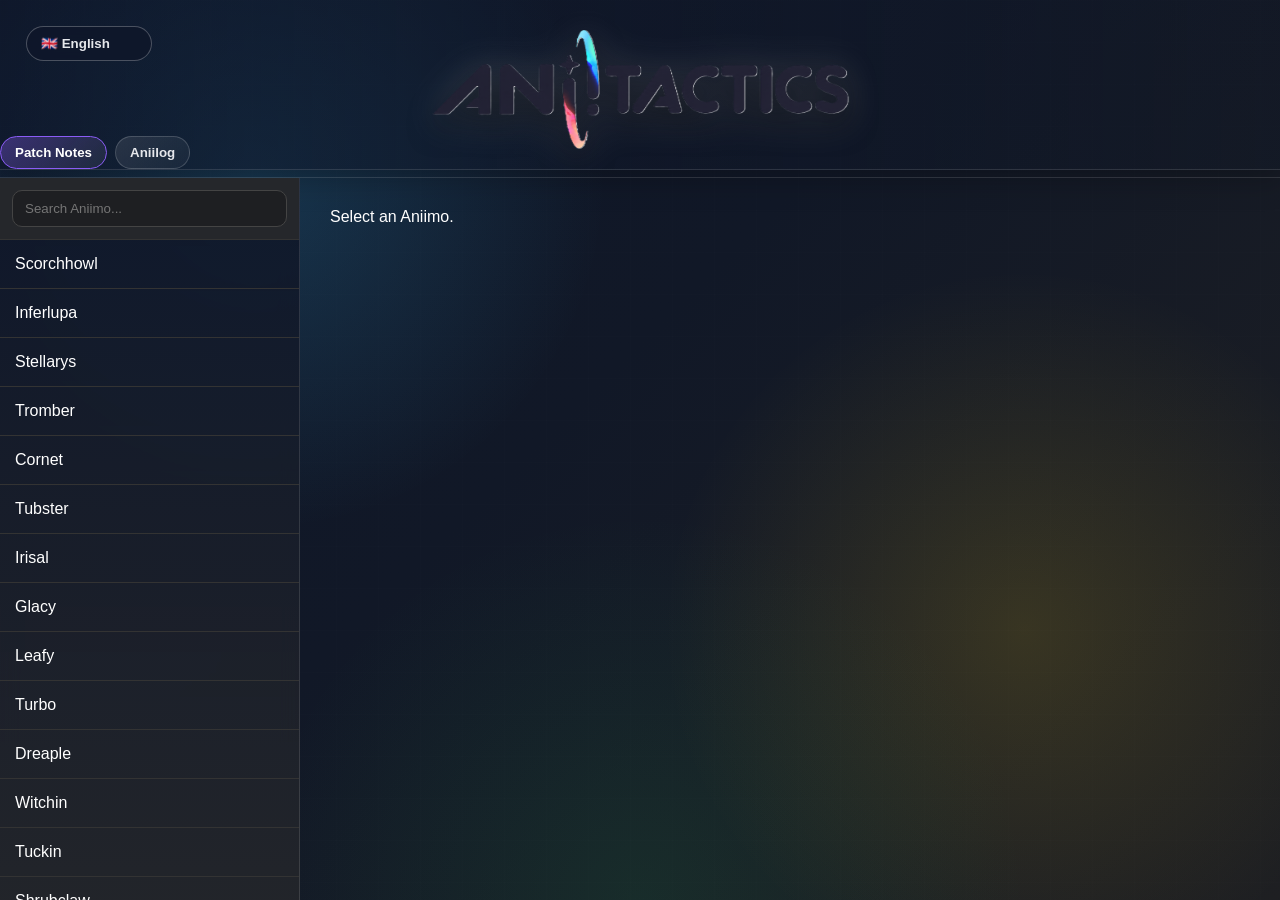
<file: index.html>
<!DOCTYPE html>
<html lang="fr">

<head>
  <meta charset="UTF-8">
  <meta name="viewport" content="width=device-width, initial-scale=1.0">

<title>Aniitactics</title>

  <link rel="stylesheet" href="style.css">
</head>

<body>
  
<button id="sidebarToggle" onclick="toggleSidebar()">
    ☰ Aniimos
</button>

<div id="sidebarOverlay" onclick="closeSidebar()"></div>
  
<div class="topbar">

<div class="heroLogo">
    <img src="images/aniitactics.png" alt="Aniitactics">
</div>
  
  <select id="languageSelect">
    <option value="en">🇬🇧 English</option>
    <option value="fr">🇫🇷 Français</option>
  </select>

</div>
<div class="viewSwitch">
<button id="patchViewButton" class="active" onclick="switchView('patch')">
    Patch Notes
</button>

<button id="aniilogViewButton" onclick="switchView('aniilog')">
    Aniilog
</button>
</div>
<main>

    <aside id="sidebar">

    <div class="searchBox">
        <input id="searchInput" type="text" placeholder="Search Aniimo...">
    </div>

    <div id="aniimoList">
        Loading...
    </div>

</aside>

<section id="content">
    <span id="defaultMessage">Select an Aniimo.</span>
</section>

</main>
<div id="aniilogModal" class="aniilogModal hidden">

    <div class="aniilogOverlay"></div>

    <div class="aniilogModalContent">
    </div>

</div>
<script src="typeIcons.js?v=2"></script>
<script src="roleIcons.js?v=2"></script>
<script src="lang.js?v=2"></script>
<script src="script.js?v=27"></script>

</body>
</html>
</file>
<file: style.css>
*{
    box-sizing:border-box;
}

body{
    margin:0;
    min-height:100vh;

    display:flex;
    flex-direction:column;
    color:white;
    font-family:Arial, sans-serif;

    background:
        radial-gradient(circle at 20% 20%, rgba(56,189,248,.18), transparent 28%),
        radial-gradient(circle at 80% 70%, rgba(250,204,21,.14), transparent 30%),
        radial-gradient(circle at 50% 100%, rgba(34,197,94,.10), transparent 35%),
        linear-gradient(135deg, #0f172a, #111827 45%, #1e1f22);
}

body::before{
    content:"";
    position:fixed;
    inset:0;
    pointer-events:none;
    opacity:.22;
    background-image:
        linear-gradient(rgba(255,255,255,.035) 1px, transparent 1px),
        linear-gradient(90deg, rgba(255,255,255,.035) 1px, transparent 1px);
    background-size:42px 42px;
}

main{
    display:flex;
    flex:1;
    min-height:0;
}

.heroLogo{
    position:absolute;
     left:50%;
    top:50%;
    transform:translate(-50%,-45%);
    width:auto;
    margin:0;
    z-index:5;
}

.heroLogo img{
    width:430px;
    height:auto;
    max-width:40vw;

    filter:
        drop-shadow(0 12px 14px rgba(0,0,0,.55))
        drop-shadow(0 0 18px rgba(255,255,255,.18));
}

#sidebar{
    width:300px;
    overflow-y:auto;
    border-right:1px solid rgba(255,255,255,.12);
    background:linear-gradient(180deg, rgba(15,23,42,.92), rgba(37,39,43,.86));
    backdrop-filter:blur(10px);
}

#content{

    flex:1;
    padding:30px;
    overflow-y:auto;
    overflow-x:visible;
}

.aniimoButton{
    padding:15px;
    cursor:pointer;
    border-bottom:1px solid #333;
    transition:.2s;
}

.aniimoButton:hover{
    background:#3b82f6;
}

.aniimoButton.active{
    background:#3b82f6;
    border-left:4px solid #facc15;
    font-weight:bold;
}

.searchBox{
    padding:12px;
    border-bottom:1px solid #333;
    background:#25272b;
    position:sticky;
    top:0;
    z-index:2;
}

#searchInput{
    width:100%;
    padding:10px 12px;
    border-radius:10px;
    border:1px solid #444;
    background:#1e1f22;
    color:white;
    outline:none;
}

#searchInput:focus{
    border-color:#3b82f6;
}

.aniimoCard{
      overflow:visible;
    width:100%;
    max-width:1500px;
    animation:slideFadeIn .22s ease both;
    --accent:#3b82f6;
      position:relative;

}

.infoCard{
    overflow:hidden;
}

.infoCard > .patchCard,
.infoCard > .infoCardItem{
    width:100%;
}

.entityGrid{
    display:grid;
    grid-template-columns:repeat(auto-fit, minmax(360px, 520px));
    gap:18px;
    align-items:start;
}

.entityGrid .patchCard,
.entityGrid .infoCardItem{
    width:100%;
    margin-top:0;
}

@media (max-width:760px){
    .entityGrid{
        grid-template-columns:1fr;
    }
}

@media (max-width:700px){
    .infoCard:has(.patchCard){
        grid-template-columns:1fr;
    }

    .heroCard{
        flex-direction:column;
    }

    .loadoutDetails{
        width:100%;
    }
}

@keyframes slideFadeIn{
    from{
        opacity:0;
        transform:translateX(18px);
    }

    to{
        opacity:1;
        transform:translateX(0);
    }
}

/* Couleurs d’accent selon le type principal */
.accent-fire{ --accent:#ff7849; }
.accent-water{ --accent:#57a9ff; }
.accent-grass{ --accent:#66d67b; }
.accent-ice{ --accent:#8de9ff; }
.accent-light{ --accent:#ffd93d; }
.accent-dark{ --accent:#a96cff; }
.accent-lightning{ --accent:#ffe680; }
.accent-wind{ --accent:#7fffd4; }
.accent-earth{ --accent:#c9b27b; }
.accent-ground{ --accent:#c9b27b; }

.heroCard{
    position:relative;
    z-index:10;
    overflow:visible;
    display:flex;
    gap:25px;
    border:1px solid var(--accent);
    border-radius:18px;
    padding:25px;
    margin-bottom:20px;
    transition:.25s;
    align-items:stretch;
    justify-content:space-between;

    background:
        linear-gradient(
            135deg,
            color-mix(in srgb, var(--accent) 10%, transparent),
            transparent 45%
        ),
        #2d2f34;

    box-shadow:0 0 22px color-mix(in srgb, var(--accent) 20%, transparent);
}
.heroCard h2{
    font-family:"Outfit", sans-serif;
    font-size:42px;
    font-weight:700;
    margin:0;
    letter-spacing:-0.5px;
}
.portraitPlaceholder{
    width:200px;
    height:200px;
    border-radius:18px;
    background:#1e1f22;
    border:1px dashed #666;
    display:flex;
    align-items:center;
    justify-content:center;
    color:#aaa;
}

.portraitBox{
    width:150px;
    height:150px;
    border-radius:18px;
    background:#1e1f22;
    border:1px solid #444;
    display:flex;
    align-items:center;
    justify-content:center;
    overflow:hidden;
    flex-shrink:0;
}

.portraitBox img{
    width:100%;
    height:100%;
    object-fit:contain;
    object-position:center;
    display:block;
    padding:8px;
}

.subtitle{
    color:#aaa;
}

.infoCard{
    position:relative;
    z-index:1;
    background:#25272b;
    border:1px solid #3a3d44;
    border-radius:16px;
    padding:20px;
    margin-bottom:18px;
}

.infoCard h3{
    font-family:"Outfit", sans-serif;
    color:white;
    padding-left:18px;
    position:relative;
    font-size:26px;
    font-weight:600;
    letter-spacing:.4px;
    text-shadow:0 0 10px color-mix(in srgb, var(--accent) 45%, transparent);
}

.infoCard h3::before{
    content:"";
    position:absolute;
    left:0;
    top:50%;
    transform:translateY(-50%);
    width:4px;
    height:22px;
    border-radius:999px;
    background:var(--accent);
    box-shadow:0 0 10px var(--accent);
}

.statsGrid{
    display:grid;
    grid-template-columns:repeat(auto-fit, minmax(130px, 1fr));
    gap:12px;
}

.statBox{
    position:relative;
    background:#1e1f22;
    border:1px solid #3a3d44;
    border-radius:12px;
    padding:14px;

    display:flex;
    flex-direction:column;
    align-items:center;
    text-align:center;
}

.statBox.buff{
    border-color:#4ade80;
}

.statBox.nerf{
    border-color:#f87171;
}

.statLabel{
    display:block;
    color:#aaa;
    font-size:12px;
    margin-bottom:6px;
}

.statValue{
    font-weight:bold;
}

.statBadge{
    position:absolute;
    top:10px;
    right:10px;
    font-size:12px;
    padding:3px 7px;
    border-radius:999px;
    background:#2b2d31;
    color:white;
}

.statBox.buff .statBadge{
    color:#4ade80;
}

.statBox.nerf .statBadge{
    color:#f87171;
}

.statCompare{
    display:flex;
    flex-direction:row;
    align-items:center;
    justify-content:center;
    gap:8px;
    font-weight:bold;
}

.oldValue{
    color:#60a5fa;
}

.statArrow{
    color:#aaa;
    font-size:14px;
}

.newValue{
    color:#fb923c;
}

.singleStatValue{
    display:block;
    font-weight:bold;
    margin-top:6px;
}

.textBlock{
    background:#1e1f22;
    border:1px solid #333;
    border-radius:12px;
    padding:14px;
    margin-top:12px;
}

.textBlock h4{
    margin:0 0 8px 0;
    color:#9cc7ff;
}

.textBlock p{
    margin:0;
    line-height:1.4;
    white-space:pre-line;
}

.oldBlock{
    border-left:4px solid #64748b;
    opacity:.82;
}

.oldBlock h4{
    color:#94a3b8;
}

.newBlock{
    border:2px solid #facc15;
    background:linear-gradient(
        90deg,
        rgba(250,204,21,.12),
        #1e1f22
    );
    box-shadow:0 0 18px rgba(250,204,21,.08);
}

.newBlock h4{
    color:#facc15;
}

.summaryGrid{
    display:flex;
    flex-wrap:wrap;
    gap:10px;
}

.summaryItem{
    background:#1e1f22;
    border:1px solid #3a3d44;
    border-radius:999px;
    padding:8px 12px;
    font-weight:bold;
}

.summaryItem.buff{
    border-color:#22c55e;
    color:#86efac;
}

.summaryItem.nerf{
    border-color:#ef4444;
    color:#fca5a5;
}

.summaryItem.new{
    border-color:#facc15;
    color:#fde047;
}

.summaryItem.role{
    border-color:#3b82f6;
    color:#93c5fd;
}

.summaryItem.type{
    border-color:#a855f7;
    color:#d8b4fe;
}

.summaryItem.form{
    border-color:#fb923c;
    color:#fdba74;
}

.summaryItem.prismana{
    border-color:#06b6d4;
    color:#67e8f9;
}

.summaryItem.spell{
    border-color:#38bdf8;
    color:#7dd3fc;
}

.summaryItem.ultimate{
    border-color:#f97316;
    color:#fdba74;
}

.typeBadges,
.roleBadges{
    display:inline-flex;
    gap:6px;
    margin-left:8px;
    vertical-align:middle;
}

.typeBadge,
.roleBadge{
    display:inline-flex;
    align-items:center;
    gap:5px;
    font-size:13px;
    padding:4px 9px;
    border-radius:999px;
    background:#1e1f22;
    border:1px solid #666;
    color:#ddd;
    transition:.2s;
}

.typeBadge:hover,
.roleBadge:hover{
    transform:translateY(-2px);
    box-shadow:0 0 10px rgba(255,255,255,.2);
}

.typeBadge img,
.roleBadge img{
    width:18px;
    height:18px;
    object-fit:contain;
}

.type-fire{
    border-color:#ef4444;
    color:#fca5a5;
}

.type-water{
    border-color:#38bdf8;
    color:#7dd3fc;
}

.type-grass{
    border-color:#22c55e;
    color:#86efac;
}

.type-ice{
    border-color:#67e8f9;
    color:#a5f3fc;
}

.type-light{
        border-color:#f59e0b;
    color:#fcd34d;
}

.type-dark{
    border-color:#a855f7;
    color:#d8b4fe;
}

.type-lightning{
    border-color:#facc15;
    color:#fde047;
}

.type-wind{
    border-color:#2dd4bf;
    color:#99f6e4;
}

.type-earth{
    border-color:#c9b27b;
    color:#fde68a;
}

.role-dps{
    border-color:#ef4444;
    color:#fca5a5;
}

.role-break{
    border-color:#38bdf8;
    color:#7dd3fc;
}

.role-support{
    border-color:#22c55e;
    color:#86efac;
}

.role-heal{
    border-color:#a855f7;
    color:#d8b4fe;
}

.role-regen{
    border-color:#a855f7;
    color:#d8b4fe;
}
.patchChanges{
    display:grid;
    grid-template-columns:repeat(auto-fit, minmax(180px, 1fr));
    gap:12px;
    margin-top:12px;
}

.changeCard{
    background:rgba(255,255,255,.04);
    border:1px solid rgba(255,255,255,.1);
    border-radius:12px;
    padding:12px;
}

.changeLabel{
    font-size:.8rem;
    opacity:.75;
    margin-bottom:8px;
}

.changeValues{
    display:flex;
    align-items:center;
    gap:8px;
    font-weight:700;
}

.descriptionCompare{
    display:grid;
    grid-template-columns:1fr 1fr;
    gap:14px;
    margin-top:14px;
}

.descriptionCard{
    background:rgba(255,255,255,.04);
    border:1px solid rgba(255,255,255,.1);
    border-radius:12px;
    padding:14px;
}

.descriptionCard h5{
    margin:0 0 8px;
    font-size:.8rem;
    text-transform:uppercase;
    opacity:.65;
    letter-spacing:.04em;
}

.descriptionCard p{
    margin:0;
    line-height:1.45;
}

.oldDescription{
    border-color:rgba(148,163,184,.45);
}

.newDescription{
    border-color:rgba(96,165,250,.5);
}
.changeCard.buff{
    border-color:rgba(74,222,128,.65);
    background:linear-gradient(135deg, rgba(74,222,128,.12), rgba(255,255,255,.03));
}

.changeCard.nerf{
    border-color:rgba(248,113,113,.65);
    background:linear-gradient(135deg, rgba(248,113,113,.12), rgba(255,255,255,.03));
}

.changeCard.neutral{
    border-color:rgba(96,165,250,.65);
    background:linear-gradient(135deg, rgba(96,165,250,.12), rgba(255,255,255,.03));
}

.changeCard.buff .newValue{
    color:#4ade80;
}

.changeCard.nerf .newValue{
    color:#fb7185;
}

.changeCard.neutral .newValue{
    color:#60a5fa;
}

.changeCard.buff .changeLabel::before{
    content:"▲ ";
    color:#4ade80;
}

.changeCard.nerf .changeLabel::before{
    content:"▼ ";
    color:#fb7185;
}

.changeCard.neutral .changeLabel::before{
    content:"◆ ";
    color:#60a5fa;
}
    .patchCard:hover{

    transform:translateY(-3px);

}
.patchCard.oldBlock:hover{

    box-shadow:
        0 0 20px rgba(239,68,68,.22);

}

.patchCard.modifiedBlock:hover{

    box-shadow:
        0 0 20px rgba(59,130,246,.22);

}

.patchCard.newBlock:hover{

    box-shadow:
        0 0 20px rgba(34,197,94,.22);

}
.patchCard.oldBlock .patchTitle{

    color:#ffb4b4;

}

.patchCard.modifiedBlock .patchTitle{

    color:#8ec5ff;

}

.patchCard.newBlock .patchTitle{

    color:#8df0ae;

}
.patchBadge{

    font-size:.78rem;
    font-weight:800;
    letter-spacing:.08em;
    text-transform:uppercase;

    padding:7px 13px;
    border-radius:999px;

    box-shadow:0 0 14px rgba(0,0,0,.25);
}
.patchBadge.oldBlock{

    background:rgba(239,68,68,.24);
    color:#fca5a5;
    border:1px solid rgba(252,165,165,.45);

}

.patchBadge.modifiedBlock{
    background:rgba(59,130,246,.24);
    color:#93c5fd;
    border:1px solid rgba(147,197,253,.45);

}

.patchBadge.newBlock{

    background:rgba(34,197,94,.24);
    color:#86efac;
    border:1px solid rgba(134,239,172,.45);

}

.patchCard{
    background:#26282d;
    border:1px solid rgba(255,255,255,.08);
    border-radius:18px;
    padding:18px;
    margin-top:18px;
    transition:.25s;
}

.patchHeader{
    display:flex;
    justify-content:space-between;
    align-items:center;
    gap:12px;
    margin-bottom:12px;
}

.patchTitle{
    display:flex;
    align-items:center;
    gap:12px;

    font-size:1.28rem;
    font-weight:800;
    color:#ffffff;
    text-shadow:0 0 12px rgba(255,255,255,.16);
}

.patchBadge{
    font-size:.72rem;
    text-transform:uppercase;
    letter-spacing:.06em;
    padding:5px 9px;
    border-radius:999px;
    background:rgba(255,255,255,.08);
}

.patchBadge.modifiedBlock{
    color:#60a5fa;
}

.patchBadge.newBlock{
    color:#4ade80;
}

.patchBadge.oldBlock{
    color:#fb7185;
}

.patchCard.oldBlock{

    background:
        linear-gradient(
            135deg,
            rgba(239,68,68,.12),
            rgba(239,68,68,.04)
        );

    border-color:rgba(239,68,68,.45);

}

.patchCard.modifiedBlock{

    background:
        linear-gradient(
            135deg,
            rgba(59,130,246,.12),
            rgba(59,130,246,.04)
        );

    border-color:rgba(59,130,246,.45);

}

.patchCard.newBlock{

    background:
        linear-gradient(
            135deg,
            rgba(34,197,94,.12),
            rgba(34,197,94,.04)
        );

    border-color:rgba(34,197,94,.45);

}

.patchBody p{
    margin:0;
    line-height:1.45;
}
.patchTitle{
    display:flex;
    align-items:center;
    gap:10px;
}

.entityIcon{
    width:38px;
    height:38px;
    object-fit:contain;
    flex-shrink:0;

    filter:drop-shadow(0 0 8px rgba(255,255,255,.18));
}
.patchChanges{
    margin-top:18px;
    margin-bottom:14px;
}

.changeCard{
    padding:14px;
    border-radius:14px;
}

.changeLabel{
    font-size:.85rem;
    font-weight:700;
    opacity:1;
}

.changeValues{
    margin-top:6px;
    font-size:1.08rem;
}

.changeCard.buff{
    background:linear-gradient(135deg, rgba(34,197,94,.18), rgba(34,197,94,.04));
    box-shadow:inset 0 0 18px rgba(34,197,94,.08);
}

.changeCard.nerf{
    background:linear-gradient(135deg, rgba(239,68,68,.18), rgba(239,68,68,.04));
    box-shadow:inset 0 0 18px rgba(239,68,68,.08);
}

.changeCard.neutral{
    background:linear-gradient(135deg, rgba(59,130,246,.18), rgba(59,130,246,.04));
    box-shadow:inset 0 0 18px rgba(59,130,246,.08);
}
.descriptionCompare{
    margin-top:18px;
}

.descriptionCard{
    opacity:.82;
    background:rgba(255,255,255,.025);
}

.descriptionCard h5{
    color:#cbd5e1;
    opacity:.65;
}

.descriptionCard p{
    color:#d1d5db;
    font-size:.95rem;
}

.descriptionText,
.tooltipUpgradeText{
    white-space:pre-line;
}
.tooltipUpgrade{
    margin-top:14px;
    padding-top:12px;
    border-top:1px solid rgba(255,255,255,.14);
}

.tooltipUpgradeTitle{
    margin-bottom:6px;

    font-family:"Outfit", sans-serif;
    font-weight:700;

    color:#facc15;
}

.tooltipUpgradeText{
    line-height:1.5;
    color:rgba(255,255,255,.88);
}

.removedDescription{
    color:#a5adb8;
    opacity:.78;
    line-height:1.55;
}
.oldBlock{
    opacity:.88;
}

.oldBlock .patchTitle{
    color:#d6d9df;
}

.oldBlock .entityIcon{
    filter:grayscale(100%) brightness(.9);
}

.oldBlock .removedDescription{
    color:#a3acb7;
}

.loadoutPreview{
    display:flex;
    align-items:center;
    gap:10px;
    margin-top:14px;
    flex-wrap:wrap;
    font-size:13px;
    font-weight:400;
}

.loadoutGroup{
    display:flex;
    align-items:center;
    gap:8px;
}

.loadoutSeparator{
    width:1px;
    height:34px;
    background:rgba(255,255,255,.18);
}

.loadoutIcon{
    position:relative;
    width:42px;
    height:42px;
    border-radius:10px;
    background:#111827;
    border:1px solid rgba(255,255,255,.18);
    display:flex;
    align-items:center;
    justify-content:center;
    cursor:help;
    flex-shrink:0;
}

.loadoutIcon img{
    width:34px;
    height:34px;
    object-fit:contain;
    display:block;
}

.loadoutIcon:hover{
    transform:translateY(-2px);
    box-shadow:0 0 14px rgba(255,255,255,.18);
}

.heroMain{
    display:flex;
    align-items:center;
    gap:25px;
    min-width:0;
}

.loadoutDetails{
    position:absolute;
    top:20px;
    right:62px;

    width:330px;
    max-height:calc(100% - 40px);
    overflow-y:auto;

    padding:16px;
    border-radius:16px;

    background:rgba(17,24,39,.97);
    border:1px solid rgba(255,255,255,.16);

    box-shadow:
        0 18px 38px rgba(0,0,0,.42),
        inset 0 0 18px rgba(255,255,255,.04);

    font-size:13px;
    line-height:1.45;

    opacity:0;
    visibility:hidden;
    transform:translateY(8px) scale(.98);

    transition:
        opacity .18s ease,
        transform .18s ease,
        visibility .18s ease;

    z-index:30;
}

.loadoutDetails.isVisible{
    opacity:1;
    visibility:visible;
    transform:translateY(0) scale(1);
}

.loadoutDetailsEmpty{
    color:#94a3b8;
    font-style:italic;
}

.loadoutDetails p{
    margin:10px 0 0;
    color:#d1d5db;
}

.formTabs{
    display:flex;
    gap:8px;
    margin:12px 0 18px;
    flex-wrap:wrap;
}

.formTabs button{
    font-family:"Outfit", sans-serif;
    font-weight:600;
    color:#e5e7eb;

    background:linear-gradient(135deg, rgba(255,255,255,.10), rgba(255,255,255,.03));
    border:1px solid rgba(255,255,255,.18);
    border-radius:999px;

    padding:8px 14px;
    cursor:pointer;
    transition:.2s;
}

.formTabs button:hover,
#languageSelect:hover{
    transform:translateY(-2px);
    border-color:var(--accent);
    box-shadow:0 0 14px color-mix(in srgb, var(--accent) 35%, transparent);
}

.formTabs button.active{
    color:white;
    border-color:var(--accent);
    background:linear-gradient(
        135deg,
        color-mix(in srgb, var(--accent) 30%, transparent),
        rgba(255,255,255,.06)
    );
    box-shadow:0 0 18px color-mix(in srgb, var(--accent) 35%, transparent);
}

#languageSelect{
    background-color:#111827;
    position:absolute;
    left:26px;
    top:26px;
}
.effectTags{
    display:flex;
    flex-wrap:wrap;
    gap:6px;
    margin:8px 0 10px;
}

.effectTag{
    display:inline-flex;
    align-items:center;
    gap:5px;

    font-size:12px;
    font-weight:700;
    padding:4px 8px;
    border-radius:999px;

    background:rgba(255,255,255,.06);
    border:1px solid rgba(255,255,255,.14);
    color:#e5e7eb;
}

.effectTagIcon{
    font-size:13px;
}

.effectTag-bonus{
    border-color:rgba(74,222,128,.55);
    color:#86efac;
}

.effectTag-malus{
    border-color:rgba(248,113,113,.55);
    color:#fca5a5;
}

.effectTag-heal{
    border-color:rgba(34,197,94,.55);
    color:#bbf7d0;
}

.effectTag-shield{
    border-color:rgba(96,165,250,.55);
    color:#bfdbfe;
}

.effectTag-control{
    border-color:rgba(168,85,247,.55);
    color:#e9d5ff;
}

.effectTag-regen_ep{
    border-color:rgba(250,204,21,.55);
    color:#fef08a;
}

.viewSwitch{
    display:flex;
    gap:8px;
    align-items:center;

    margin-top:-34px;
    padding:0 0 12px;
    padding-bottom:8px;
    background:transparent;
    border-bottom:1px solid rgba(255,255,255,.12);

    position:relative;
    z-index:3;
}

.viewSwitch button{
    font-family:"Outfit", sans-serif;
    font-weight:700;
    color:#e5e7eb;
    background:linear-gradient(135deg, rgba(255,255,255,.10), rgba(255,255,255,.03));
    border:1px solid rgba(255,255,255,.18);
    border-radius:999px;
    padding:8px 14px;
    cursor:pointer;
    transition:.2s;
}

.viewSwitch button:hover{
    transform:translateY(-2px);
    border-color:#8b5cf6;
    box-shadow:0 0 14px rgba(139,92,246,.35);
}

.viewSwitch button.active{
    color:white;
    border-color:#8b5cf6;
    background:linear-gradient(135deg, rgba(139,92,246,.35), rgba(255,255,255,.06));
}
.aniilogGrid{
    display:grid;
    grid-template-columns:repeat(auto-fill, minmax(220px, 1fr));
    gap:18px;
    margin-top:20px;
}

.aniilogCard{
    background:#1e1f22;
    border:1px solid rgba(255,255,255,.12);
    border-radius:18px;
    padding:18px;
    cursor:pointer;
    transition:.2s;
    min-height:300px;
}

.aniilogPortrait{
    height:170px;
    background:#111827;
    border-radius:14px;
    display:flex;
    align-items:center;
    justify-content:center;
    margin-bottom:14px;
    overflow:hidden;
}

.aniilogPortrait img{
    width:100%;
    height:100%;
    object-fit:contain;
    padding:10px;
}

.aniilogMeta{
    display:flex;
    flex-wrap:wrap;
    gap:7px;
    justify-content:center;
    align-items:center;
}

.aniilogMeta .typeBadges,
.aniilogMeta .roleBadges{
    margin-left:0;
    display:flex;
    flex-wrap:wrap;
    gap:6px;
}

.aniilogFilters{
    margin:18px 0 22px;
    padding:16px;
    border-radius:18px;
    background:rgba(17,24,39,.55);
    border:1px solid rgba(255,255,255,.12);
}

.aniilogFilterHeader{
    margin-bottom:14px;
}

.aniilogFilterGroup{
    margin-top:14px;
}

.aniilogFilterTitle{
    font-family:"Outfit", sans-serif;
    font-weight:700;
    margin-bottom:8px;
    color:#e5e7eb;
}

.aniilogFilterButtons{
    display:flex;
    flex-wrap:wrap;
    gap:8px;
}

.aniilogFilterButton,
.aniilogFilterReset{
    font-family:"Outfit", sans-serif;
    font-weight:700;
    color:#e5e7eb;
    background:linear-gradient(135deg, rgba(255,255,255,.10), rgba(255,255,255,.03));
    border:1px solid rgba(255,255,255,.18);
    border-radius:999px;
    padding:7px 12px;
    cursor:pointer;
    transition:.2s;
}

.aniilogFilterButton:hover,
.aniilogFilterReset:hover{
    transform:translateY(-2px);
    border-color:#8b5cf6;
    box-shadow:0 0 14px rgba(139,92,246,.35);
}

.aniilogFilterButton.active{
    color:white;
    border-color:#8b5cf6;
    background:linear-gradient(135deg, rgba(139,92,246,.35), rgba(255,255,255,.06));
}
.topbar{
    position:relative;
    z-index:2;
    overflow:hidden;

    min-height:170px;
padding:18px 25px 42px;

    display:flex;
    flex-direction:column;
    justify-content:center;
    align-items:center;
    gap:18px;

    background:
        linear-gradient(90deg, rgba(15,23,42,.62), rgba(17,24,39,.32)),
        url("https://drive.google.com/thumbnail?id=1Iw_8spc_5hsAVtveJaHa4sZqRWjgNpF9&sz=w1600");

    background-size:cover;
    background-position:center 18%;
    border-bottom:1px solid rgba(255,255,255,.12);
    box-shadow:0 8px 30px rgba(0,0,0,.25);
}

.topbar > *{
    position:relative;
    z-index:2;
}

.viewSwitch,
#sidebar,
#content{
    position:relative;
    z-index:2;
}

body::before,
body::after,
main::before,
main::after{
    pointer-events:none;
}

.aniilogFiltersPanel{
    margin:18px 0 22px;
    border-radius:18px;
    background:rgba(17,24,39,.55);
    border:1px solid rgba(255,255,255,.12);
    overflow:hidden;
}

.aniilogFiltersPanel summary{
    list-style:none;
    cursor:pointer;
    padding:14px 16px;
    font-family:"Outfit", sans-serif;
    font-weight:700;
    display:flex;
    justify-content:space-between;
    align-items:center;
    transition:.2s ease;
}

.aniilogFiltersPanel summary::-webkit-details-marker{
    display:none;
}

.filterCount{
    min-width:26px;
    height:26px;
    border-radius:999px;
    display:inline-flex;
    align-items:center;
    justify-content:center;
    background:rgba(139,92,246,.35);
    border:1px solid rgba(167,139,250,.65);
}

.aniilogFiltersPanel.animating{
    overflow:hidden;
}

.aniilogFiltersPanel .aniilogFilters{
    margin:0;
    border:0;
    border-top:1px solid rgba(255,255,255,.10);
    border-radius:0;
    background:transparent;

    max-height:0;
    opacity:0;
    overflow:hidden;

    padding-top:0;
    padding-bottom:0;

    transition:
        max-height .28s ease,
        opacity .2s ease,
        padding .28s ease;
}

.aniilogFiltersPanel[open] .aniilogFilters{
    max-height:900px;
    opacity:1;

    padding-top:16px;
    padding-bottom:16px;
}

.aniilogFiltersPanel[open] summary{
    background:rgba(255,255,255,.035);
}


.aniilogHero{
    display:flex;
    justify-content:space-between;
    align-items:center;
    gap:20px;
    margin:-4px -4px 20px;
    padding:22px;
    border-radius:22px;

    background:
        radial-gradient(circle at 15% 20%, rgba(96,165,250,.30), transparent 28%),
        radial-gradient(circle at 80% 30%, rgba(250,204,21,.22), transparent 26%),
        radial-gradient(circle at 50% 100%, rgba(34,197,94,.18), transparent 35%),
        linear-gradient(135deg, rgba(59,130,246,.22), rgba(139,92,246,.18));
    border:1px solid rgba(255,255,255,.16);
    box-shadow:0 18px 40px rgba(0,0,0,.22);
}

.aniilogHero h3{
    margin:0 0 8px;
    padding:0;
    font-size:34px;
}

.aniilogHero h3::before{
    display:none;
}

.aniilogHero p{
    margin:0;
    color:#dbeafe;
}

.aniilogHeroBadge{
    flex-shrink:0;
    padding:10px 16px;
    border-radius:999px;
    font-family:"Outfit", sans-serif;
    font-weight:800;
    background:rgba(15,23,42,.55);
    border:1px solid rgba(255,255,255,.18);
}

.aniilogCard{
    position:relative;
    overflow:visible;
    background:
        radial-gradient(circle at 50% 0%, rgba(255,255,255,.10), transparent 35%),
        linear-gradient(180deg, rgba(30,41,59,.95), rgba(15,23,42,.95));
}

.aniilogCard::before{
    content:"";
    position:absolute;
    inset:0;
    opacity:.16;
    background:
        radial-gradient(circle at 25% 20%, rgba(96,165,250,.8), transparent 22%),
        radial-gradient(circle at 75% 85%, rgba(250,204,21,.7), transparent 20%);
    pointer-events:none;
}

.aniilogCard > *{
    position:relative;
    z-index:1;
}

.aniilogCard:hover{
    transform:translateY(-4px);
    border-color:rgba(147,197,253,.55);
    box-shadow:0 18px 35px rgba(0,0,0,.28);
}

.aniilogName{
   text-align:center;
    font-family:"Outfit", sans-serif;
    font-weight:800;
    font-size:20px;
    margin-bottom:8px;
}

.aniilogTypeBar{
    height:6px;
    width:100%;
}

.type-fire{
    --type:#ff6b35;
}

.type-fire .aniilogTypeBar{
    background:linear-gradient(90deg,#ff8844,#ff5e3a);
}

.type-fire:hover{
    box-shadow:
        0 0 0 1px rgba(255,120,70,.4),
        0 0 30px rgba(255,120,70,.35);
}

.type-water{
    --type:#49a8ff;
}

.type-water .aniilogTypeBar{
    background:linear-gradient(90deg,#6bc6ff,#3c8dff);
}

.type-water:hover{
    box-shadow:
        0 0 0 1px rgba(90,170,255,.4),
        0 0 30px rgba(90,170,255,.35);
}

.type-earth{
    --type:#b6864b;
}

.type-earth .aniilogTypeBar{
    background:linear-gradient(90deg,#c79b58,#8f6536);
}

.type-earth:hover{
    box-shadow:
        0 0 0 1px rgba(184,138,82,.45),
        0 0 30px rgba(184,138,82,.35);
}

.type-grass{
    --type:#55d66a;
}

.type-grass .aniilogTypeBar{
    background:linear-gradient(90deg,#71ef86,#36b857);
}

.type-grass:hover{
    box-shadow:
        0 0 0 1px rgba(90,220,110,.45),
        0 0 30px rgba(90,220,110,.35);
}

.type-wind{
    --type:#7de8ff;
}

.type-wind .aniilogTypeBar{
    background:linear-gradient(90deg,#b8ffff,#6bdfff);
}

.type-wind:hover{
    box-shadow:
        0 0 0 1px rgba(120,240,255,.45),
        0 0 30px rgba(120,240,255,.35);
}

.type-ice{
    --type:#b7f2ff;
}

.type-ice .aniilogTypeBar{
    background:linear-gradient(90deg,#d7fbff,#9be8ff);
}

.type-ice:hover{
    box-shadow:
        0 0 0 1px rgba(190,245,255,.45),
        0 0 30px rgba(190,245,255,.35);
}

.type-lightning{
    --type:#ffe44d;
}

.type-lightning .aniilogTypeBar{
    background:linear-gradient(90deg,#fff176,#ffd93b);
}

.type-lightning:hover{
    box-shadow:
        0 0 0 1px rgba(255,226,90,.45),
        0 0 30px rgba(255,226,90,.35);
}

.type-dark{
    --type:#8f6cff;
}

.type-dark .aniilogTypeBar{
    background:linear-gradient(90deg,#a787ff,#6f52ff);
}

.type-dark:hover{
    box-shadow:
        0 0 0 1px rgba(145,110,255,.45),
        0 0 30px rgba(145,110,255,.35);
}

.type-light{
    --type:#ffe9a6;
}

.type-light .aniilogTypeBar{
    background:linear-gradient(90deg,#fff3c7,#ffd96f);
}

.type-light:hover{
    box-shadow:
        0 0 0 1px rgba(255,233,160,.45),
        0 0 30px rgba(255,233,160,.35);
}

.aniilogMeta .typeBadges,
.aniilogMeta .roleBadges{
    margin-left:0;
    justify-content:center;
}

.aniilogEntityMeta{
    display:flex;
    flex-wrap:wrap;
    gap:8px;
    margin:8px 0 12px;
}

.aniilogEntityMeta span{
    padding:5px 9px;
    border-radius:999px;
    background:rgba(255,255,255,.06);
    border:1px solid rgba(255,255,255,.12);
    color:#dbeafe;
    font-size:12px;
}

.infoCardItem{
    background:
        radial-gradient(circle at 15% 0%, rgba(255,255,255,.08), transparent 30%),
        rgba(15,23,42,.70);
    border:1px solid rgba(255,255,255,.12);
    border-radius:18px;
    padding:18px;
    margin-top:18px;
    transition:.25s;
}

.infoCardItemHeader{
    display:flex;
    align-items:center;
    margin-bottom:12px;
}

.infoCardItemTitle{
    display:flex;
    align-items:center;
    gap:12px;
    font-size:1.28rem;
    font-weight:800;
    color:#e5e7eb;
}

.infoCardItemBody p{
    margin:0;
    line-height:1.45;
}

.infoCardItem:hover{
    transform:translateY(-3px);
    box-shadow:0 16px 30px rgba(0,0,0,.25);
}

.aniilogAdvancedGrid{
    display:grid;
    grid-template-columns:1.4fr .9fr;
    gap:28px;
    align-items:start;
}

.aniilogSortPanel{
    padding-left:24px;
    border-left:1px solid rgba(255,255,255,.12);
}

@media (max-width:900px){
    .aniilogAdvancedGrid{
        grid-template-columns:1fr;
    }

    .aniilogSortPanel{
        padding-left:0;
        border-left:0;
        border-top:1px solid rgba(255,255,255,.12);
        padding-top:18px;
    }
}

.heroBadges{
    display:flex;
    flex-wrap:wrap;
    gap:8px;
    margin-top:8px;
    align-items:center;
}

.heroBadges .typeBadges,
.heroBadges .roleBadges{
    margin-left:0;
}

.info-type-fire{ border-color:rgba(255,120,70,.45); box-shadow:inset 0 0 22px rgba(255,120,70,.08); }
.info-type-water{ border-color:rgba(90,170,255,.45); box-shadow:inset 0 0 22px rgba(90,170,255,.08); }
.info-type-earth{ border-color:rgba(184,138,82,.45); box-shadow:inset 0 0 22px rgba(184,138,82,.08); }
.info-type-grass{ border-color:rgba(90,220,110,.45); box-shadow:inset 0 0 22px rgba(90,220,110,.08); }
.info-type-wind{ border-color:rgba(120,240,255,.45); box-shadow:inset 0 0 22px rgba(120,240,255,.08); }
.info-type-ice{ border-color:rgba(190,245,255,.45); box-shadow:inset 0 0 22px rgba(190,245,255,.08); }
.info-type-lightning{ border-color:rgba(255,226,90,.45); box-shadow:inset 0 0 22px rgba(255,226,90,.08); }
.info-type-dark{ border-color:rgba(145,110,255,.45); box-shadow:inset 0 0 22px rgba(145,110,255,.08); }
.info-type-light{ border-color:rgba(255,233,160,.45); box-shadow:inset 0 0 22px rgba(255,233,160,.08); }


.aniilogModal{
    position:fixed;
    inset:0;
    z-index:9999;
    display:flex;
    justify-content:center;
    align-items:flex-start;
    padding:50px;
}

.hidden{
    display:none !important;
}

.aniilogOverlay{
    position:absolute;
    inset:0;
    background:rgba(0,0,0,.72);
    backdrop-filter:blur(8px);
}

.aniilogModalContent{
    position:relative;
    width:min(1100px,95vw);
    max-height:90vh;

    overflow-y:auto;
    overflow-x:hidden;

    z-index:1;
    padding-top:18px;
}

.heroCloseButton,
.heroCloseButton button,
.heroCloseButton span,
.heroCloseButton::before,
.heroCloseButton::after{
    width:auto !important;
    height:auto !important;
    min-width:0 !important;
    min-height:0 !important;

    padding:0 !important;
    margin:0 !important;

    background:transparent !important;
    border:none !important;
    box-shadow:none !important;
}

.heroCloseButton{
    position:absolute !important;
    top:14px !important;
    right:14px !important;

    width:38px !important;
    height:38px !important;

    display:flex;
    align-items:center;
    justify-content:center;

    border-radius:50% !important;

    color:white !important;
    font-size:24px !important;
    line-height:1 !important;

    background:rgba(15,23,42,.92) !important;
    border:1px solid rgba(255,255,255,.28) !important;

    box-shadow:
        0 6px 18px rgba(0,0,0,.35),
        0 0 12px rgba(255,255,255,.08) !important;

    opacity:.9;
    cursor:pointer;
    z-index:50;

    transition:
        transform .18s ease,
        opacity .18s ease,
        border-color .18s ease;
}

.heroCloseButton:hover{
    opacity:1;
    transform:rotate(90deg) scale(1.08);
    border-color:rgba(255,255,255,.65) !important;
}

.heroCloseButton:active{
    transform:scale(.95);
}

#languageSelect{
    width:auto;
    align-self:flex-start;
    appearance:none;

    font-family:"Outfit", sans-serif;
    font-weight:700;
    color:#e5e7eb;

    background:rgba(15,23,42,.78);
    border:1px solid rgba(255,255,255,.25);
    border-radius:999px;

    padding:9px 34px 9px 14px;
    cursor:pointer;
    backdrop-filter:blur(8px);
}

.rankCrown{
    position:absolute;
    top:-15px;
    left:-6px;
    width:58px;
    height:50px;
    z-index:10;
    pointer-events:none;

    background-repeat:no-repeat;
    background-position:center;
    background-size:contain;

    filter:
        drop-shadow(0 5px 8px rgba(0,0,0,.55))
        drop-shadow(0 0 8px rgba(255,255,255,.16));
}

.rank-1{
    background-image:url("data:image/svg+xml,%3Csvg viewBox='0 0 120 92' xmlns='http://www.w3.org/2000/svg'%3E%3Cpath d='M16 78 L104 78 L98 32 L76 55 L60 18 L44 55 L22 32 Z' fill='%23facc15' stroke='%23fff3a3' stroke-width='5' stroke-linejoin='round'/%3E%3Ccircle cx='22' cy='32' r='7' fill='%23fff3a3'/%3E%3Ccircle cx='60' cy='18' r='8' fill='%23fff3a3'/%3E%3Ccircle cx='98' cy='32' r='7' fill='%23fff3a3'/%3E%3Cpath d='M24 70 H96' stroke='%23b7791f' stroke-width='8' stroke-linecap='round'/%3E%3C/svg%3E");
}

.rank-2{
    background-image:url("data:image/svg+xml,%3Csvg viewBox='0 0 120 92' xmlns='http://www.w3.org/2000/svg'%3E%3Cpath d='M16 78 L104 78 L98 32 L76 55 L60 18 L44 55 L22 32 Z' fill='%23cbd5e1' stroke='%23ffffff' stroke-width='5' stroke-linejoin='round'/%3E%3Ccircle cx='22' cy='32' r='7' fill='%23ffffff'/%3E%3Ccircle cx='60' cy='18' r='8' fill='%23ffffff'/%3E%3Ccircle cx='98' cy='32' r='7' fill='%23ffffff'/%3E%3Cpath d='M24 70 H96' stroke='%2364748b' stroke-width='8' stroke-linecap='round'/%3E%3C/svg%3E");
}

.rank-3{
    background-image:url("data:image/svg+xml,%3Csvg viewBox='0 0 120 92' xmlns='http://www.w3.org/2000/svg'%3E%3Cpath d='M16 78 L104 78 L98 32 L76 55 L60 18 L44 55 L22 32 Z' fill='%23c87533' stroke='%23ffd0a1' stroke-width='5' stroke-linejoin='round'/%3E%3Ccircle cx='22' cy='32' r='7' fill='%23ffd0a1'/%3E%3Ccircle cx='60' cy='18' r='8' fill='%23ffd0a1'/%3E%3Ccircle cx='98' cy='32' r='7' fill='%23ffd0a1'/%3E%3Cpath d='M24 70 H96' stroke='%237c2d12' stroke-width='8' stroke-linecap='round'/%3E%3C/svg%3E");
}

.topbar{
    min-height:170px;
    padding:18px 25px 42px;

    background-position:center 58%;
}

.topbar .heroLogo{
    position:absolute !important;
    left:50% !important;
    top:50% !important;
    transform:translate(-50%, -48%) !important;

    width:auto;
    margin:0;
    z-index:5;
}

.topbar .heroLogo img{
    width:430px;
    height:auto;
    max-width:42vw;

    filter:
        drop-shadow(0 12px 14px rgba(0,0,0,.55))
        drop-shadow(0 0 18px rgba(255,255,255,.18));
}

html,
body{
    height:100%;
    overflow:hidden;
}

#sidebarToggle,
#sidebarOverlay{
    display:none;
}

@media (max-width:768px){

    .topbar{
        min-height:125px;
        padding:12px 14px 34px;
    }

    .topbar .heroLogo img{
        width:240px;
        max-width:72vw;
    }

    .viewSwitch{
        margin-top:-30px;
        padding-left:8px;
    }

    main{
        display:block;
    }

    #content{
        width:100%;
        padding:14px;
    }

    #sidebar{
        position:fixed;
        top:0;
        left:0;
        bottom:0;

        width:82vw;
        max-width:340px;

        transform:translateX(-100%);
        transition:.25s ease;

        z-index:1001;
        box-shadow:12px 0 30px rgba(0,0,0,.45);
    }

    body.sidebarOpen #sidebar{
        transform:translateX(0);
    }

    #sidebarToggle{
        display:block;
        position:fixed;
        left:12px;
        bottom:16px;

        z-index:1002;

        border:1px solid rgba(255,255,255,.25);
        border-radius:999px;
        padding:10px 14px;

        background:rgba(15,23,42,.88);
        color:white;
        font-weight:700;
        cursor:pointer;

        backdrop-filter:blur(8px);
    }

    #sidebarOverlay{
        position:fixed;
        inset:0;
        background:rgba(0,0,0,.45);
        z-index:1000;
    }

    body.sidebarOpen #sidebarOverlay{
        display:block;
    }
}

@media (max-width:768px){

    html,
    body{
        height:100%;
        overflow:hidden;
    }

    main{
        flex:1;
        min-height:0;
        overflow:hidden;
    }

    #content{
        height:100%;
        overflow-y:auto;
        overflow-x:hidden;
        padding:14px;
        -webkit-overflow-scrolling:touch;
    }

    #sidebar{
        overflow-y:auto;
        -webkit-overflow-scrolling:touch;
    }

    .aniilogModal{
        padding:12px;
        align-items:flex-start;
    }

    .aniilogModalContent{
        width:100%;
        max-height:calc(100vh - 24px);
        overflow-x:hidden;
        overflow-y:auto;
        -webkit-overflow-scrolling:touch;
    }
}
@media (max-width:768px){

    .heroCard{
        flex-direction:column;
        padding:18px;
        gap:18px;
    }

    .heroMain{
        flex-direction:column;
        align-items:center;
        text-align:center;
        gap:14px;
    }

    .heroCard h2{
        font-size:34px;
        text-align:center;
        word-break:break-word;
    }

    .portraitBox{
        width:190px;
        height:190px;
    }

    .heroBadges,
    .loadoutPreview{
        justify-content:center;
    }

    .loadoutSeparator{
        display:none;
    }

    .loadoutDetails{
        width:100%;
        min-height:0;
        font-size:15px;
    }

    .formTabs{
        overflow-x:auto;
        flex-wrap:nowrap;
        padding-bottom:6px;
    }

    .formTabs button{
        flex-shrink:0;
    }

    .descriptionCompare{
        grid-template-columns:1fr;
    }

    .entityGrid{
        grid-template-columns:1fr;
    }

    .statsGrid{
        grid-template-columns:1fr 1fr;
    }
    
        .loadoutDetails{
        position:static;

        width:100%;
        max-height:none;
        overflow:visible;

        opacity:1;
        visibility:visible;
        transform:none;

        transition:none;
    }

    .heroCloseButton{
        top:8px !important;
        right:8px !important;

        width:34px !important;
        height:34px !important;

        font-size:20px !important;
    }
}
}
</file>
